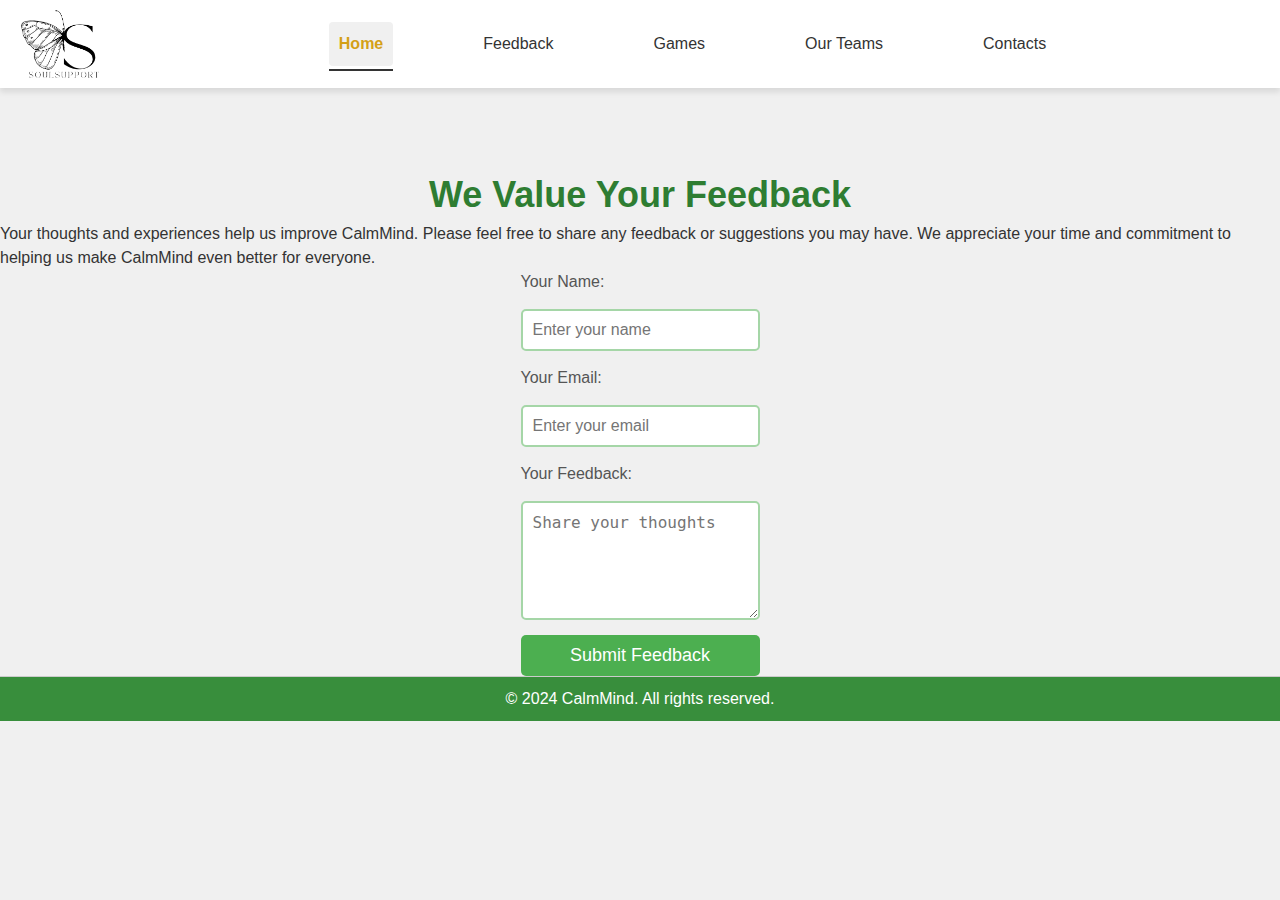
<file: feedback.html>
<!DOCTYPE html>
<html lang="en">
<head>
    <meta charset="UTF-8">
    <meta name="viewport" content="width=device-width, initial-scale=1.0">
    <title>Feedback</title>
    <link rel="stylesheet" href="css\style.css">
</head>
<body>
    <header>
        <div class="logo"> 
            <img src="images/1.png" alt="Inner Calm Logo" class="logo-img">
        </div>
        <nav>
            <ul class="nav-links">
                <li><a href="index.html" class="active"><i class="fas fa-home"> </i>Home</a></li>
                <li><a href="feedback.html"><i class="fas fa-info-circle"></i> Feedback</a></li>
                <li><a  href="games.html"> Games</a></li>
                <li><a href="ourteam.html"><i class="fas fa-heart"></i> Our Teams</a></li>
                <li><a href="contact.html"><i class="fas fa-users"></i> Contacts</a></li>
            </ul>
        </nav>

        <div class="profile-section">
            <div class="profile-link">
                <a href="profile.html">
                    <i class="fas fa-user-circle"></i>
                </a>
                <div class="dropdown-content">
                    <a href="settings.html">My Profile</a>
                    <a href="update.html">Update</a>
                    <a href="logout.html">Logout</a>
                </div>
            </div>
        </div>

        <div class="hamburger" id="hamburger">
            <div class="bar"></div>
            <div class="bar"></div>
            <div class="bar"></div>
        </div>
    </header>

    <main class="feedback-section">
        <h1>We Value Your Feedback</h1>
        <p>
            Your thoughts and experiences help us improve CalmMind. Please feel free to share any feedback or suggestions you may have. We appreciate your time and commitment to helping us make CalmMind even better for everyone.
        </p>

        <form class="feedback-form">
            <label for="name">Your Name:</label>
            <input type="text" id="name" name="name" placeholder="Enter your name">

            <label for="email">Your Email:</label>
            <input type="email" id="email" name="email" placeholder="Enter your email">

            <label for="feedback">Your Feedback:</label>
            <textarea id="feedback" name="feedback" rows="5" placeholder="Share your thoughts"></textarea>

            <button type="submit" class="btn submit-btn">Submit Feedback</button>
        </form>
    </main>

    <footer>
        <p>&copy; 2024 CalmMind. All rights reserved.</p>
    </footer>
</body>
</html>
</file>
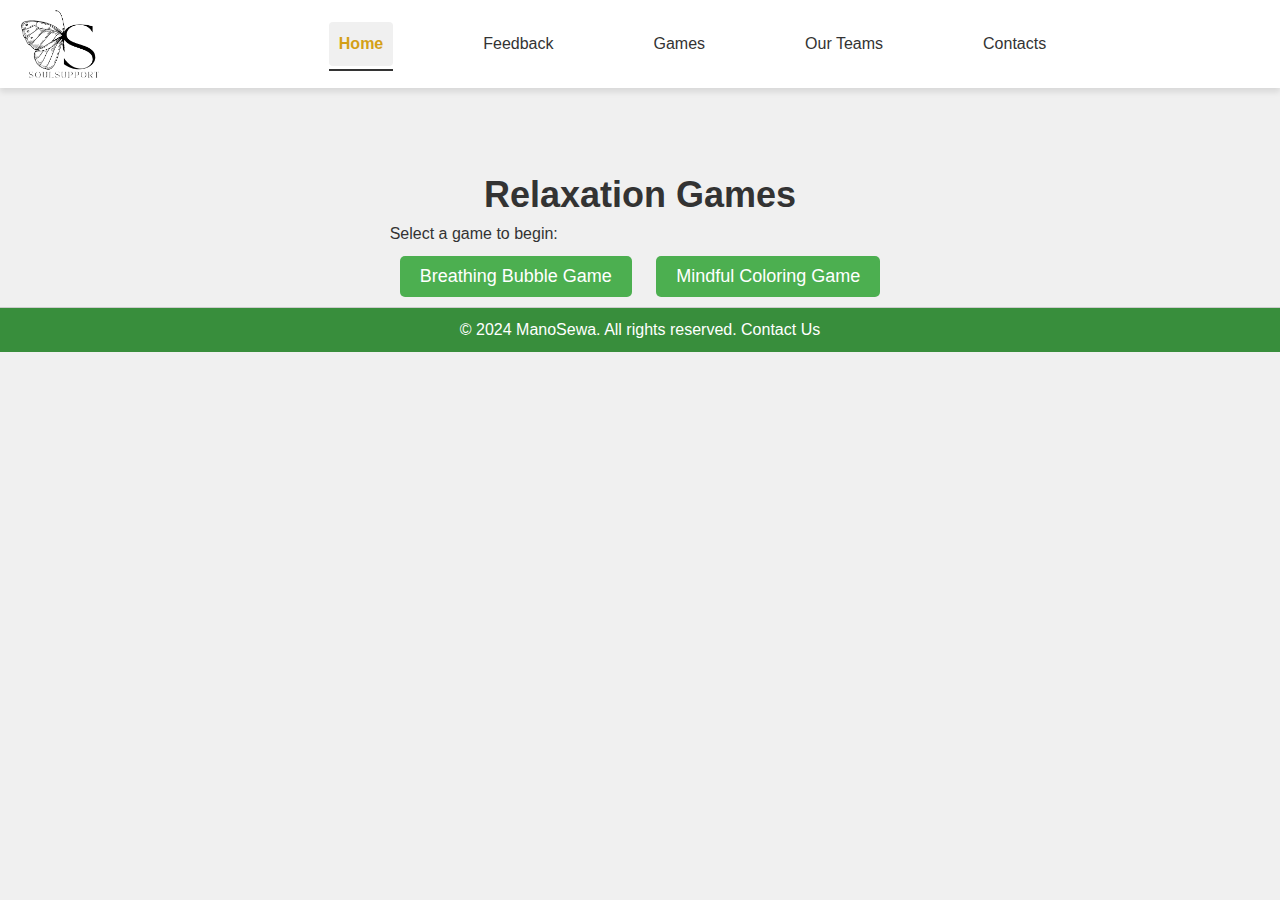
<file: games.html>
<!DOCTYPE html>
<html lang="en">
<head>
    <meta charset="UTF-8">
    <meta name="viewport" content="width=device-width, initial-scale=1.0">
    <title>Relaxation Games | Mano Sewa</title>
    <link rel="stylesheet" href="css/style.css">
    <script src="js/scripts.js" defer></script> 
    <script src="js/bubble.js" defer></script> 
    <script src="js/coloring.js" defer></script> 
</head>
<body>
    <header>
        <div class="logo"> 
            <img src="images/1.png" alt="Inner Calm Logo" class="logo-img">
        </div>
        <nav>
            <ul class="nav-links">
                <li><a href="index.html" class="active"><i class="fas fa-home"> </i>Home</a></li>
                <li><a href="feedback.html"><i class="fas fa-info-circle"></i> Feedback</a></li>
                <li><a  href="games.html"> Games</a></li>
                <li><a href="ourteam.html"><i class="fas fa-heart"></i> Our Teams</a></li>
                <li><a href="contact.html"><i class="fas fa-users"></i> Contacts</a></li>
            </ul>
        </nav>

        <div class="profile-section">
            <div class="profile-link">
                <a href="profile.html">
                    <i class="fas fa-user-circle"></i>
                </a>
                <div class="dropdown-content">
                    <a href="settings.html">My Profile</a>
                    <a href="update.html">Update</a>
                    <a href="logout.html">Logout</a>
                </div>
            </div>
        </div>

        <div class="hamburger" id="hamburger">
            <div class="bar"></div>
            <div class="bar"></div>
            <div class="bar"></div>
        </div>
    </header>
    <main>
        <h1>Relaxation Games</h1>

        <div class="game-selection">
            <p>Select a game to begin:</p>
            <button class="game-btn" data-game="bubble">Breathing Bubble Game</button>
            <button class="game-btn" data-game="coloring">Mindful Coloring Game</button>
        </div>

        <div class="game-container" id="bubble-container" style="display: none;">
            <h2>Breathing Bubble Game</h2>
            <div id="instructions"></div>
            <div id="bubble"></div>
        </div>

        <div class="game-container" id="coloring-container" style="display: none;">
            <h2>Mindful Coloring Game</h2>
            <canvas id="coloringCanvas" width="500" height="400"></canvas>
            <div id="color-palette">
                <button style="background-color: red;" onclick="changeColor('red')"></button>
                <button style="background-color: green;" onclick="changeColor('green')"></button>
                <button style="background-color: blue;" onclick="changeColor('blue')"></button>
                <button style="background-color: yellow;" onclick="changeColor('yellow')"></button>
            </div>
        </div>
    </main>

    <footer>
        <p>© 2024 ManoSewa. All rights reserved. <a href="contact.html">Contact Us</a></p>
    </footer>
</body>
</html>
</file>
<file: css/style.css>
/* General Reset */
* {
    margin: 0;
    padding: 0;
    box-sizing: border-box;
    scroll-behavior: smooth;
}

body {
    font-family: 'Roboto', sans-serif;
    background-color: #f5f5f5;
    color: #333;
    line-height: 1.6;
}

/* Header styling */
header {
    display: flex;
    justify-content: space-between;
    align-items: center;
    padding: 10px 20px;
    background-color: #ffffff;
    box-shadow: 0 4px 6px rgba(0, 0, 0, 0.1);
    position: relative;
    width: 100%;
    top: 0;
    z-index: 1000;
    transition: background-color 0.3s ease;
}

/* Logo styling */
.logo img {
    width: 80px; /* Adjusted size for better scaling */
    height: auto;
    margin-left: 15px;
}

/* Navbar styling */
nav {
    display: flex;
    justify-content: center; /* Center the navbar items */
    align-items: center;
    width: 100%; /* Ensure navbar takes full width */
}

nav ul {
    list-style: none;
    display: flex;
    gap: 30px; /* Increased gap for better spacing */
    padding: 0; /* Remove default padding */
    margin: 0; /* Remove default margin */
}

nav ul li {
    position: relative; /* Position relative for dropdown */
    display: flex; /* Ensure items are aligned correctly */
    align-items: center; /* Center align items vertically */
}

nav ul li a {
    text-decoration: none;
    color: #333;
    font-weight: 500;
    font-size: 1rem;
    padding: 10px;
    border-radius: 4px;
    transition: all 0.3s ease;
    position: relative;
}

nav ul li a:hover,
nav ul li a.active {
    color: #d4a017;
    background-color: #f0f0f0;
}

nav ul li a.active::after,
nav ul li a:hover::after {
    content: '';
    position: absolute;
    left: 0;
    bottom: -2px;
    width: 100%;
    height: 2px;
    background-color: #d4a017;
    transition: transform 0.3s ease;
}

.profile-section {
    margin-left: auto; /* Keeps the profile section on the right */
    position: relative; /* Necessary for positioning the dropdown */
}

.profile-link {
    text-decoration: none;
    color: #333; /* Adjust color as needed */
    font-weight: 500; /* Makes the font slightly bolder */
    display: flex; /* Aligns icon and text */
    align-items: center; /* Centers items vertically */
    padding: 10px; /* Adds padding around the link */
    transition: transform 0.3s; /* Adds a transition effect */
}

/* Ensure the link is styled correctly */
.profile-link a {
    color: inherit; /* Inherits color from profile-link */
}

/* Icon styling */
.profile-link i {
    margin-right: 5px; /* Space between icon and text */
    font-size: 2rem; /* Increases icon size */
}



/* Show dropdown on hover over the profile link */
.profile-link:hover {
    display: block; /* Show dropdown on hover */
}




/* Dropdown styling */
.dropdown {
    position: relative; /* Position relative for the dropdown */
}

.dropdown-content {
    display: none; /* Hidden by default */
    position: absolute; /* Position below the dropdown link */
    top: 100%; /* Position it just below the parent item */
    left: 0; /* Align to the left */
    background-color: #ffffff; /* Background for dropdown */
    min-width: 160px; /* Minimum width of dropdown */
    box-shadow: 0 4px 12px rgba(0, 0, 0, 0.15); /* Shadow for depth */
    z-index: 1000; /* Ensure it appears above other content */
    border-radius: 4px; /* Rounded corners */
    opacity: 0; /* Start hidden */
    visibility: hidden; /* Prevents interaction when hidden */
    transition: opacity 0.3s ease, visibility 0.3s ease; /* Smooth transition for visibility and opacity */
}

/* Show dropdown on hover */
.dropdown:hover .dropdown-content {
    display: block; /* Show on hover */
    opacity: 1; /* Fade in */
    visibility: visible; /* Make it visible */
}

/* Dropdown link styles */
.dropdown-content a {
    color: #333; /* Link color in dropdown */
    padding: 12px 16px; /* Increased padding for better touch target */
    text-decoration: none; /* No underline */
    display: block; /* Block display */
    transition: background-color 0.3s ease, color 0.3s ease; /* Smooth background and color transition */
    font-size: 0.9rem; /* Slightly smaller font size for dropdown links */
}

/* Hover effects for dropdown links */
.dropdown-content a:hover {
    background-color: #f0f0f0; /* Background on hover */
    color: #d4a017; /* Change text color on hover */
}

/* Adding a separator between dropdown items */
.dropdown-content a:not(:last-child) {
    border-bottom: 1px solid #e0e0e0; /* Separator line */
}

/* Optional: Arrow indicator for dropdown */
.dropdown::after {
    content: '▼'; /* Down arrow */
    font-size: 0.8rem; /* Adjust size */
    margin-left: 5px; /* Space between text and arrow */
    color: #333; /* Arrow color */
}

/* Optional: Style for the dropdown container on hover */
.dropdown:hover {
    cursor: pointer; /* Pointer cursor for better user experience */
}


/* Hamburger Menu */
.hamburger {
    display: none;
    cursor: pointer;
}

.hamburger .bar {
    width: 25px;
    height: 3px;
    background-color: #333;
    margin: 5px;
    transition: all 0.3s ease;
}

/* Hamburger 'close' icon style */
.hamburger.active .bar:nth-child(1) {
    transform: rotate(45deg) translate(5px, 5px);
}

.hamburger.active .bar:nth-child(2) {
    opacity: 0;
}

.hamburger.active .bar:nth-child(3) {
    transform: rotate(-45deg) translate(5px, -5px);
}

/* Responsive Styles */
@media (max-width: 768px) {
    nav ul {
        position: fixed;
        top: 60px;
        left: 0;
        width: 100%;
        height: 100vh;
        background-color: #fff;
        flex-direction: column;
        align-items: center;
        justify-content: center;
        gap: 20px; /* Keep the gap between items in mobile view */
        transform: translateX(-100%);
        transition: transform 0.3s ease;
    }

    nav ul.show {
        transform: translateX(0);
    }

    .hamburger {
        display: block;
    }
}

/* Main section */
main {
    display: flex;
    flex-direction: column;
    align-items: center;
    margin-top: 80px;
}

/* Hero Section */
.hero {
    background-color: #e0e0e0;
    width: 100%;
    height: 70vh;
    display: flex;
    justify-content: center;
    align-items: center;
    position: relative;
    overflow: hidden;
    box-shadow: inset 0 0 50px rgba(0, 0, 0, 0.1);
}

.hero-content {
    position: relative;
    z-index: 2;
    width: 100%;
    height: 100%;
    display: flex;
    justify-content: center;
    align-items: center;
    overflow: hidden;
}

.hero-image {
    width: 100%;
    height: auto; /* Make height auto for responsive scaling */
    min-height: 70vh; /* Set a minimum height for larger screens */
    object-fit: cover;
    border-radius: 0;
    transform-origin: center center;
    animation: fadeScaleAnimation 6s ease-in-out infinite alternate;
}

.hero {
    position: relative; /* Ensure positioning context for ::before and quote-box */
    overflow: hidden; /* Hide overflow for the hero */
}

.hero::before {
    content: '';
    position: absolute;
    top: 0;
    left: 0;
    width: 100%;
    height: 100%;
    background: rgba(0, 0, 0, 0.4);
}

.quote-box {
    position: absolute;
    top: 50%;
    left: 50%;
    transform: translate(-50%, -50%);
    text-align: center;
    color: #fff;
    padding: 20px; /* Adjust padding for mobile */
    border-radius: 12px;
    /* box-shadow: 0 4px 15px rgba(0, 0, 0, 0.1); */
    max-width: 90%; /* Limit width on small screens */
}

.quote {
    font-size: 2rem; /* Adjust font size for mobile */
    margin: 0;
    font-family: 'Georgia', serif;
    font-weight: bold;
    text-shadow: 1px 1px 5px rgba(0, 0, 0, 0.7);
}

/* Media Queries for Mobile Responsiveness */
@media (max-width: 768px) {
    .quote {
        font-size: 1.5rem; /* Further reduce font size for smaller screens */
    }

    .quote-box {
        padding: 15px; /* Reduce padding on mobile */
    }
}

/* Button Container */
.button-container {
    display: flex;
    justify-content: center; /* Center the buttons */
    gap: 15px; /* Space between buttons */
    margin-top: 20px; /* Space above buttons */
}

.btn {
    background-color: #d4a017; /* Button background color */
    color: #fff; /* Button text color */
    padding: 10px 20px; /* Button padding */
    border-radius: 5px; /* Rounded corners */
    text-decoration: none; /* Remove underline */
    transition: background-color 0.3s ease, transform 0.3s ease; /* Smooth background transition */
}

.btn:hover {
    background-color: #d4a017; /* Darker shade on hover */
    transform: scale(1.05); /* Slight scale effect on hover */
}



/* Section styling */
.mission-section {
    text-align: center;
    padding: 20px;
    max-width: 700px;
    margin: 0 auto; /* Center the section horizontally */
    color: #0b5345; /* Text color similar to dark green */
}

/* Mission title */
.mission-title {
    font-size: 50px; /* Increased font size for title */
    font-weight: 500;
    color: #d4a017; /* Soft gold color for the title */
    margin-bottom: 20px;
}

/* Mission content */
.mission-content {
    font-size: 48px; /* Increased font size for content */
    font-weight: 400;
    line-height: 1.3;
    color: #194d47; /* Darker green for the text */
}

/* Highlighted text */
.highlight {
    font-style: italic;
    position: relative;
}

/* Adding the underline swoosh effect */
.highlight::after {
    content: '';
    position: absolute;
    left: 0;
    right: 0;
    bottom: 0;
    height: 0.6em;
    background: rgba(212, 160, 23, 0.2); /* Soft gold translucent background */
    z-index: -1;
    border-radius: 50%;
}



/* Section Container */
.section-container {
    width: 100%;
    margin: 40px auto;
    text-align: center;
    padding: 30px;
    background-color: #ffffff; /* Default background */
    border-radius: 15px; /* Rounded corners */
    box-shadow: 0 2px 5px rgba(0, 0, 0, 0.1); /* Initial shadow */
    transition: transform 0.4s ease, background-color 0.4s ease, box-shadow 0.4s ease; /* Smooth transitions */
}



/* Section Heading */
.section-container h2 {
    font-size: 2rem;
    margin-bottom: 20px;
    transition: color 0.4s ease; /* Smooth color transition for the heading */
}

.section-container:hover h2 {
    color: #007BFF; /* Heading color change on hover */
}


/* Issues Cards */
.issues-cards {
    display: flex;
    justify-content: space-around;
    flex-wrap: wrap;
    margin: 20px 0;
}

.issue-card {
    background-color: #f9f9f9;
    border-radius: 12px;
    padding: 15px;
    width: calc(30% - 10px);
    box-shadow: 0 4px 20px rgba(0, 0, 0, 0.15);
    transition: transform 0.3s ease, box-shadow 0.3s ease;
    margin: 5px;
}

.issue-card:hover {
    transform: scale(1.05);
    box-shadow: 0 8px 30px rgba(0, 0, 0, 0.2);
}

.issue-card img {
    width: 100%;
    border-radius: 8px;
    max-height: 250px;
    object-fit: cover;
}

.issue-card p {
    margin: 10px 0 0;
    font-weight: bold;
    transition: color 0.3s ease;
}

.issue-card:hover p {
    color: #d4a017;
}






.recent-articles {
    max-width: 1200px;
    margin: 0 auto;
    padding: 40px;
    font-family: Arial, sans-serif;
    transition: all 0.3s ease-in-out;
}

.recent-articles h2 {
    font-size: 2.5em;
    margin-bottom: 20px;
    text-align: center;
}

.articles-container {
    display: flex;
    justify-content: space-between;
    flex-wrap: wrap;
}

.articles-column {
    width: 48%;
    transition: transform 0.3s ease;
}

.article-item {
    display: flex;
    margin-bottom: 20px;
    align-items: flex-start;
    padding: 15px;
    background-color: #fff;
    box-shadow: 0 4px 8px rgba(0, 0, 0, 0.1);
    border-radius: 8px;
    transition: all 0.3s ease;
}

.article-item:hover {
    transform: translateY(-5px);
    box-shadow: 0 8px 16px rgba(0, 0, 0, 0.2);
}

.article-item img {
    width: 100px;
    height: 100px;
    margin-right: 15px;
    object-fit: cover;
    border-radius: 5px;
    transition: transform 0.3s ease;
}

.article-item img:hover {
    transform: scale(1.05);
}

.article-content h3 {
    font-size: 1.2em;
    margin: 0 0 10px;
    transition: color 0.3s ease;
}

.article-content h3 a {
    text-decoration: none;
    color: #333;
}

.article-content h3 a:hover {
    color: #007bff;
}

.article-content p {
    font-size: 0.9em;
    color: #666;
}

.article-content a {
    color: #666;
    text-decoration: none;
    transition: color 0.3s ease;
}

.article-content a:hover {
    text-decoration: underline;
    color: #0056b3;
}

@media (max-width: 768px) {
    .articles-column {
        width: 100%;
        margin-bottom: 20px;
    }

    .article-item {
        flex-direction: column;
        align-items: center;
        text-align: center;
    }

    .article-item img {
        width: 80px;
        height: 80px;
        margin-bottom: 10px;
    }

    .article-content h3 {
        font-size: 1em;
    }
}




/* Footer Styles */
footer {
    background-color: #f5f5f5; /* Light grey background for a subtle highlight */
    color: #000000; /* Black text */
    padding: 40px 10%;
    text-align: left;
    border-top: 1px solid #cccccc; /* Light grey border */
    position: relative;
    width: 100%;
    box-sizing: border-box;
}

/* Footer Content */
.footer-content {
    display: flex;
    justify-content: space-between;
    align-items: flex-start; /* Aligns items to the top */
    flex-wrap: wrap;
    max-width: 1400px;
    margin: 0 auto;
    box-sizing: border-box;
    gap: 30px; /* Increased gap for more spacing between sections */
}

/* Footer Section */
.footer-section {
    flex: 1 1 200px;
    min-width: 180px;
    box-sizing: border-box;
}

/* Logo Section */
.footer-logo {
    text-align: left;
}

.footer-logo img {
    max-height: 115px; /* Increased height for better visibility */
    width: auto;
    margin-bottom: 10px; /* Increased margin for better spacing */
}

.footer-logo p {
    font-size: 1rem; /* Slightly increased font size for better readability */
    line-height: 1.8; /* Increased line height for more spacing */
    color: #333333; /* Dark grey text for better readability */
    margin: 0.5rem 0; /* Added margin for top and bottom spacing */
}

/* Footer Section Headings */
.footer-section h3 {
    font-size: 1.2rem;
    margin-bottom: 10px; /* Reduced margin for less congestion */
    font-weight: 600;
    color: #000000; /* Black headings */
}

/* Footer Text and Links */
.footer-section p,
.footer-section ul,
.footer-section li {
    color: #333333; /* Dark grey for the body text */
    font-size: 0.95rem;
    line-height: 1.8; /* Increased line height for readability */
}

.footer-section ul {
    list-style: none;
    padding: 0;
}

.footer-section a {
    color: #000000; /* Black links */
    text-decoration: none;
    transition: color 0.3s ease;
}

.footer-section a:hover {
    color: #555555; /* Slightly darker grey on hover */
}

/* Social Icons */
.social-icons {
    display: flex;
    justify-content: center;
    gap: 15px; /* Increased gap for better spacing */
    margin-top: 15px;
}

.social-icons a {
    color: #000000; /* Black icons */
    font-size: 1.3rem;
    transition: transform 0.3s ease, color 0.3s ease;
}

.social-icons a:hover {
    transform: scale(1.1);
    color: #555555; /* Darker grey on hover for better visibility */
}

/* Footer Bottom */
.footer-bottom {
    text-align: center;
    font-size: 0.8rem;
    margin-top: 30px;
    color: #333333; /* Dark grey text for the bottom part */
    padding-top: 10px;
    border-top: 1px solid #cccccc; /* Consistent border with the footer */
}

/* Responsive Design */
@media (max-width: 768px) {
    .footer-content {
        flex-direction: column;
        align-items: center;
        padding: 0 5%;
    }

    .footer-section {
        flex: 1 1 100%;
        margin-bottom: 20px;
        text-align: center;
    }

    .footer-logo {
        text-align: center;
        margin-bottom: 20px;
    }

    .footer-bottom {
        margin-top: 20px;
    }
}
.game-container {
    display: flex;
    flex-direction: column;
    align-items: center;
}

#bubble-container {
    display: flex;
    flex-direction: column;
    align-items: center;
    margin-bottom: 40px;
}

#bubble {
    width: 100px;
    height: 100px;
    border-radius: 50%;
    background-color: lightblue;
    position: relative;
}

#coloring-container {
    display: flex;
    flex-direction: column;
    align-items: center;
}

#color-palette {
    margin-top: 20px;
}

#color-palette button {
    width: 40px;
    height: 40px;
    border: none;
    cursor: pointer;
    margin: 5px;
}

#instructions {
    text-align: center;
    font-size: 24px;
    margin-top: 20px;
    color: #333;
}

footer {
    background-color: #388E3C;
    color: white;
    padding: 10px;
    text-align: center;
    position: relative;
    width: 100%;
    bottom: 0;
  
}

footer a {
    color: white;
    text-decoration: none;
}

footer a:hover {
    text-decoration: underline;
}

.game-selection button {
    padding: 10px 20px;
    font-size: 18px;
    margin: 10px;
    cursor: pointer;
    background-color: #4CAF50;
    color: white;
    border: none;
    border-radius: 5px;
}

.game-selection button:hover {
    background-color: #45a049;
}

.game-container {
    margin-top: 20px;
}

#color-palette button {
    width: 40px;
    height: 40px;
    margin: 5px;
    border: none;
    cursor: pointer;
    border-radius: 50%;
}
header .logo {
    height: 40px;
}

body {
    font-family: 'Roboto', sans-serif;
    background-color: #F0F0F0;
    color: #333;
    margin: 0;
    padding: 0;
    line-height: 1.5;
}

.border-bottom-only {
    border: none; 
    border-bottom: 2px solid #000; 
    border-radius: 0;
    box-shadow: none; 
}

.full-border {
    border: 1px solid #000; 
    border-radius: 0;
    box-shadow: none; 
}

.vertical-divider {
    border-left: 1px solid gray; 
    height: 100%; 
    margin: 0 20px; 
}

textarea {
    resize: both; 
}

.logo {
    display: flex;
    align-items: center;
    margin-left: -15px;
}

.logo img {
    height: 70px;
}

.nav-links {
    display: flex;
    list-style: none;
    margin: 0;
    padding: 0;
}

.nav-links li {
    margin-left: 50px;
}

.nav-links a {
    text-decoration: none;
    color: #333;
    font-weight: normal;
    position: relative; 
}

.nav-links a:hover {
    text-decoration: underline;
}

.nav-links a.active {
    font-weight: bold; 
}

.nav-links a.active::after {
    content: ""; 
    display: block; 
    width: 100%; 
    height: 2px; 
    background-color: #333; 
    position: absolute; 
    bottom: -5px; 
    left: 0; 
}

.carousel-container {
    background-color: white;
    padding: 70px;
}

.carousel-item {
    position: relative;
    height: 600px; 
}

.carousel-item img {
    height: 100%; 
    object-fit: cover; 
    width: 100%;
}

.button-container {
    position: absolute;
    bottom: 20px;
    right: 20px;
    z-index: 10;
}

.avatar {
    display: flex;
    align-items: center;
}

.avatar img {
    height: 50px; 
    width: 50px; 
}

h1 {
    font-size: 36px;
    font-weight: bold; 
    color: #333;
}

h2 {
    font-size: 28px; 
    font-weight: bold; 
    color: #333; 
}

h3 {
    font-size: 22px; 
    font-weight: bold; 
    color: #333; 
}

strong {
    font-weight: bold; 
}

em {
    font-style: italic; 
}

.call-to-action {
    background-color: #F4D06F;
    color: #333;
    padding: 10px 20px;
    border: none;
    border-radius: 5px;
    cursor: pointer;
}

.call-to-action:hover {
    background-color: #E5C154;
}

.footer {
    background-color: #F0F0F0;
    padding: 20px 0;
}

.footer-container {
    display: flex;
    justify-content: space-between;
    padding: 0 15px;
}

.footer-logo img {
    height: 70px;
}

.footer-section {
    display: flex;
    flex-direction: column;
    margin-right: 30px;
}

.footer-section strong {
    font-weight: bold;
}

.footer-section ul {
    list-style-type: none;
    padding: 0;
    margin: 0;
}

.footer-section ul li {
    margin: 5px 0;
}

.newsletter {
    flex-grow: 1; 
}

.newsletter-form {
    display: flex;
    margin-top: 5px;
}

.newsletter-form input {
    padding: 10px;
    border: 1px solid #000;
    border-radius: 5px 0 0 5px;
}

.newsletter-form button {
    padding: 10px;
    background-color: #F4D06F;
    border: none;
    border-radius: 0 5px 5px 0; /* Rounded corners on the right */
    cursor: pointer;
}

.newsletter-form button:hover {
    background-color: #E5C154;
}

.footer-bottom {
    display: flex;
    justify-content: space-between;
    align-items: center;
    padding: 15px 15px 0; /* Padding for the bottom section */
}

.footer-dropdown select {
    padding: 5px;
}

.social-icons a {
    margin-left: 15px;
}

.social-icons img {
    height: 20px; 
    filter: grayscale(100%); 
}
.footer {
    background-color: #f8f9fa;
    padding: 20px 0;
}
.footer-container {
    display: flex;
    justify-content: space-between;
    align-items: flex-start;
}
.footer-section {
    flex: 1;
    margin: 0 10px;
}
.newsletter-form {
    display: flex;
    margin-top: 10px;
}
.newsletter-form input {
    flex: 1;
    margin-right: 5px;
}
.social-icons a {
    margin-right: 15px;
    color: black;
    font-size: 24px;
}
.content {
    flex: 1;
    padding: 40px;
}
.package-card {
    margin-bottom: 30px;
}
.card-title {
    font-size: 20px;
    font-weight: bold;
}
.card-subtitle {
    font-size: 16px;
    color: #6c757d;
}
.card-buttons {
    margin-top: 10px;
}
.card-buttons .btn {
    margin-right: 10px;
}
.card-img-top {
    height: 200px; 
    object-fit: cover; 
    width: 100%;
}
.package-card {
    padding-right: 100px;
}

/* Trigger dropdown on hover */
.nav-item.dropdown:hover .dropdown-menu {
    display: block;
}

/* Center the text in dropdown items */
.dropdown-item {
    text-align: center;
    padding: 5px 10px; /* Adjust padding for a compact fit */
}

/* Make the dropdown box fit the size of the text */
.dropdown-menu {
    min-width: auto; /* Remove default Bootstrap width */
    width: auto; /* Set width to adjust based on the content */
    padding: 0; /* Remove extra padding */
    text-align: center;
    border: 1px solid #ccc; /* Add border if necessary for styling */
}

/* Remove the gap on the left and right */
.dropdown-menu a {
    padding: 5px 10px; /* Reduce padding for a more compact fit */
    display: block;
    white-space: nowrap; /* Prevent text from wrapping */
}

/* Additional hover styling for better visuals */
.nav-item .dropdown-menu a:hover {
    background-color: #f0f0f0;
}


/* Community Page */
.left-x {
    flex: 1;
    padding: 20px;
    border-right: 1px solid #ccc;
    text-align: center;
}

.right-x {
    flex: 1;
    padding: 20px;
}

.search-box {
    position: relative;
    margin-bottom: 20px;
}

.search-box input {
    width: 100%;
    padding: 10px 40px 10px 20px;
    border: 1px solid #ccc;
    border-radius: 25px;
}

.search-box i {
    position: absolute;
    left: 10px;
    top: 50%;
    transform: translateY(-50%);
    color: #aaa;
}

.avatar-container {
    display: flex;
    flex-direction: column;
    align-items: center;
    margin: 10px 0;
}

.avatar-container img {
    width: 40px;
    height: 40px;
    border-radius: 50%;
    margin-bottom: 5px;
}

.user-avatars {
    display: flex;
    flex-wrap: wrap;
    gap: 10px;
    justify-content: center;
}

.member-count {
    margin-left: 30px;
}

.card {
    display: flex;
    flex-direction: column;
    border: 1px solid #ddd;
    border-radius: 8px;
    padding: 15px;
    margin: 10px;
    background-color: #fff;
    text-align: left;
}

.d-flex {
    display: flex;
}

.align-items-center {
    align-items: center;
}

.avatar {
    width: 80px;
    height: 80px;
    border-radius: 50%;
}

.small-avatar {
    width: 30px;
    height: 30px;
    border-radius: 50%;
}

.actions {
    display: flex;
    gap: 10px;
}

.ms-3 {
    margin-left: 15px !important;
}

.blog-post {
    margin-bottom: 20px;
    border: 1px solid #ddd;
    padding: 15px;
}

.pinned-comment {
    font-weight: bold;
    color: #007bff;
}

.support-group-title {
    font-weight: bold;
    margin: 0;
}

.support-group-desc {
    margin: 0;
}

.members-count {
    margin-left: auto;
}


.icon {
font-size: 20px; /* Adjust the size as needed */
margin-right: 10px;
cursor: pointer;
}

.reply-link {
text-decoration: underline;
cursor: pointer;
color: #007bff; /* Bootstrap link color */
}

.reply-link:hover {
text-decoration: none;
}

/* Our Team */
.team-heading {
    font-size: 24px;
    font-weight: bold;
    margin-bottom: 20px;
}
.team-description {
    margin-bottom: 20px;
    font-size: 16px;
    color: #6c757d;
}
.view-all-btn {
    margin-bottom: 30px;
}
.team-card {
    margin-bottom: 30px;
}
.social-icons a {
    margin-right: 10px;
    color: #007bff;
    text-decoration: none;
}
.social-icons a:hover {
    color: #0056b3;
}
.feedback-section {
    display: flex;
    flex-direction: column;
    justify-content: flex-start;
    /* max-width: 600px;
    margin: 50px auto;
    text-align: center;
    padding: 20px; */
}

.feedback-section h1 {
    font-size: 36px;
    color: #2E7D32;
    margin: 0;
    /* padding-top: 0; */
}

.feedback-form {
    display: flex;
    flex-direction: column;
    gap: 15px;
}

.feedback-form label {
    font-size: 16px;
    color: #555;
    text-align: left;
}

.feedback-form input, .feedback-form textarea {
    width: 100%;
    padding: 10px;
    font-size: 16px;
    border: 2px solid #A5D6A7;
    border-radius: 5px;
    outline: none;
}

.feedback-form input:focus, .feedback-form textarea:focus {
    border-color: #66BB6A;
    box-shadow: 0 0 5px rgba(102, 187, 106, 0.5);
    transition: box-shadow 0.3s ease;
}

.submit-btn {
    background-color: #4CAF50;
    color: white;
    padding: 10px;
    font-size: 18px;
    border: none;
    border-radius: 5px;
    cursor: pointer;
}

.submit-btn:hover {
    background-color: #388E3C;
}
</file>
